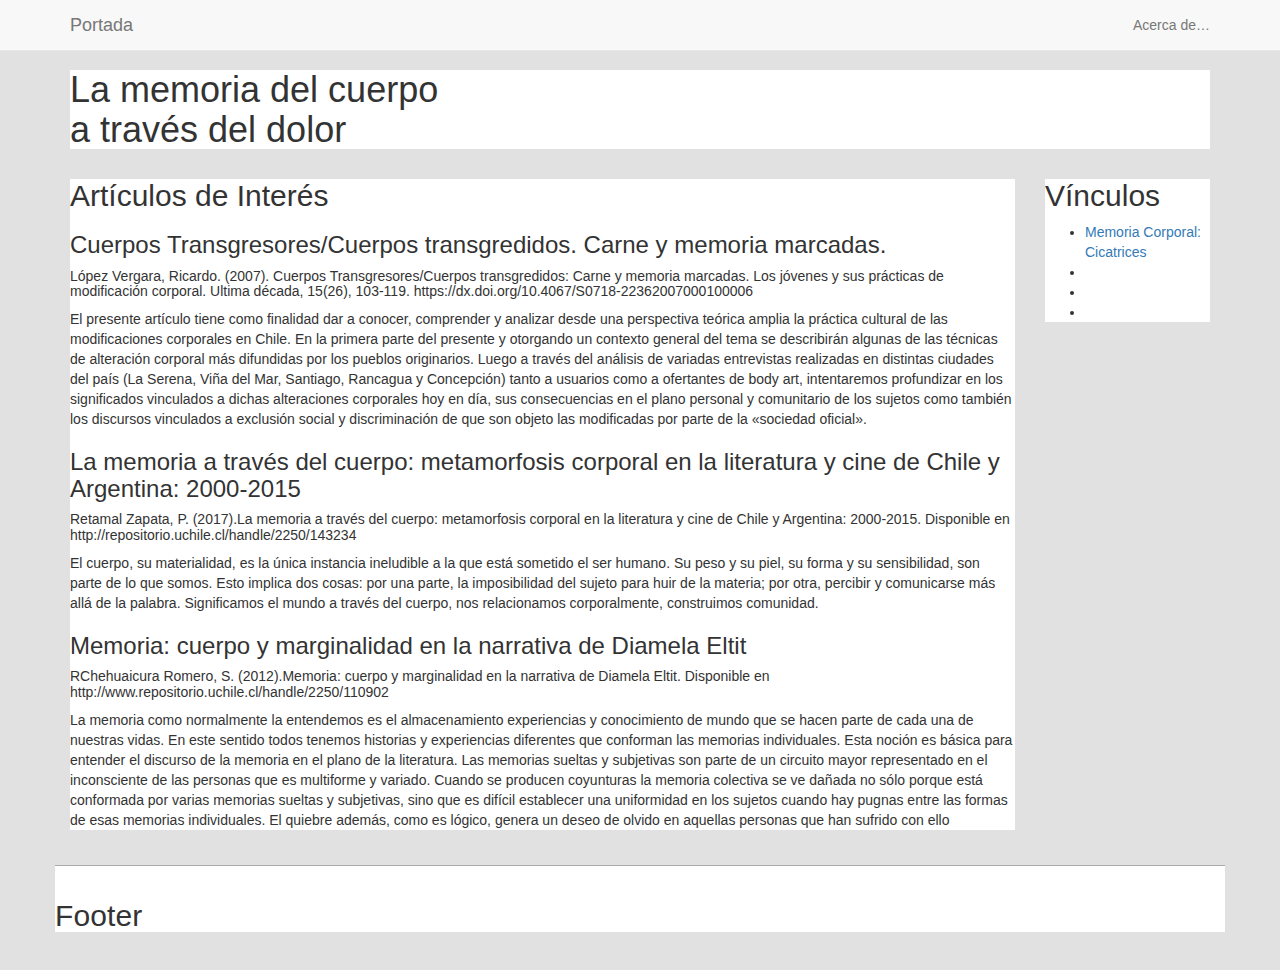
<file: index.html>
<!DOCTYPE html>
<html lang="es">
    <head>
        <meta charset="utf-8">
        <meta http-equiv="X-UA-Compatible" content="IE=edge">
        <meta name="viewport" content="width=device-width, initial-scale=1">
        <title>Hola mundo!</title>
        <link href="css/bootstrap.min.css" rel="stylesheet">
        <link href="style.css" rel="stylesheet">
        <!--[if lt IE 9]>
        <script src="https://oss.maxcdn.com/html5shiv/3.7.2/html5shiv.min.js"></script>
        <script src="https://oss.maxcdn.com/respond/1.4.2/respond.min.js"></script>
        <![endif]-->
    </head>
    <body>
         <nav class="navbar navbar-default navbar-fixed-top">
        <div class="container">
          <div class="navbar-header">
            <button type="button" class="navbar-toggle collapsed" data-toggle="collapse" data-target="#navbar" aria-expanded="false" aria-controls="navbar">
              <span class="sr-only">Toggle navigation</span>
              <span class="icon-bar"></span>
              <span class="icon-bar"></span>
              <span class="icon-bar"></span>
            </button>
            <a class="navbar-brand" href="index.html">Portada</a>
          </div>
          <div id="navbar" class="navbar-collapse collapse">
            <ul class="nav navbar-nav navbar-right">
              <li><a href="about.html">Acerca de…</a></li>
            </ul>
          </div><!--/.nav-collapse -->
        </div>
      </nav>
        
      <div class="container">
      <div class="row">
      <div class="col-sm-12">
      <header>
        <h1>La memoria del cuerpo <br />
        <samll>a través del dolor</small></h1>
      </header>
      </div>
    <div class="col-sm-8 col-md-9 col-lg-10">
      <section>
        <h2>Artículos de Interés</h2>

        <article>
          <h3>Cuerpos Transgresores/Cuerpos transgredidos. Carne y memoria marcadas. </h3>
          <h5>López Vergara, Ricardo. (2007). Cuerpos Transgresores/Cuerpos transgredidos: Carne y memoria marcadas. Los jóvenes y sus prácticas de modificación corporal. Ultima década, 15(26), 103-119. https://dx.doi.org/10.4067/S0718-22362007000100006</h5>
          <p>El presente artículo tiene como finalidad dar a conocer, comprender y analizar desde una perspectiva teórica amplia la práctica cultural de las modificaciones corporales en Chile. En la primera parte del presente y otorgando un contexto general del tema se describirán algunas de las técnicas de alteración corporal más difundidas por los pueblos originarios. Luego a través del análisis de variadas entrevistas realizadas en distintas ciudades del país (La Serena, Viña del Mar, Santiago, Rancagua y Concepción) tanto a usuarios como a ofertantes de body art, intentaremos profundizar en los significados vinculados a dichas alteraciones corporales hoy en día, sus consecuencias en el plano personal y comunitario de los sujetos como también los discursos vinculados a exclusión social y discriminación de que son objeto las modificadas por parte de la «sociedad oficial». </p>
        </article>

        <article>
          <h3>La memoria a través del cuerpo: metamorfosis corporal en la literatura y cine de Chile y Argentina: 2000-2015</h3>
          <h5>Retamal Zapata, P. (2017).La memoria a través del cuerpo: metamorfosis corporal en la literatura y cine de Chile y Argentina: 2000-2015. Disponible en http://repositorio.uchile.cl/handle/2250/143234</h5>
          <p>El cuerpo, su materialidad, es la única instancia ineludible a la que está sometido el ser humano. Su peso y su piel, su forma y su sensibilidad, son parte de lo que somos. Esto implica dos cosas: por una parte, la imposibilidad del sujeto para huir de la materia; por otra, percibir y comunicarse más allá de la palabra. Significamos el mundo a través del cuerpo, nos relacionamos corporalmente, construimos comunidad.</p>
        </article>

        <article>
          <h3>Memoria: cuerpo y marginalidad en la narrativa de Diamela Eltit </h3>
          <h5>RChehuaicura Romero, S. (2012).Memoria: cuerpo y marginalidad en la narrativa de Diamela Eltit. Disponible en http://www.repositorio.uchile.cl/handle/2250/110902</h5>
          <p>La memoria como normalmente la entendemos es el almacenamiento experiencias y conocimiento de mundo que se hacen parte de cada una de nuestras vidas. En este sentido todos tenemos historias y experiencias diferentes que conforman las memorias individuales. Esta noción es básica para entender el discurso de la memoria en el plano de la literatura. Las memorias sueltas y subjetivas son parte de un circuito mayor representado en el inconsciente de las personas que es multiforme y variado. Cuando se producen coyunturas la memoria colectiva se ve dañada no sólo porque está conformada por varias memorias sueltas y subjetivas, sino que es difícil establecer una uniformidad en los sujetos cuando hay pugnas entre las formas de esas memorias individuales. El quiebre además, como es lógico, genera un deseo de olvido en aquellas personas que han sufrido con ello</p>
        </article>

      </section>
      </div>

      <div class="col-sm-4 col-md-3 col-lg-2">
      <aside>
        <h2>Vínculos</h2>
        <ul>
          <li><a href="http://www.pablobielli.com/archivos/cicaactrices.pdf"> Memoria Corporal: Cicatrices</a></li>
          <li><a href="" > <La memoria corporal></a></li>
          <li><a href="" > <La memoria corporal></a></li>
          <li><a href="" > <La memoria corporal></a></li>
          </ul>



      </aside>
      </div>
      <div class="clearfix"></div>
      <div class="class-sm2">
      <footer><h2>Footer</h2></footer>
      </div>
      </div>
      </div>
      <script src="js/jquery.min.js"></script>
      <script src="js/bootstrap.min.js"></script>
    </body>
</html>
</file>
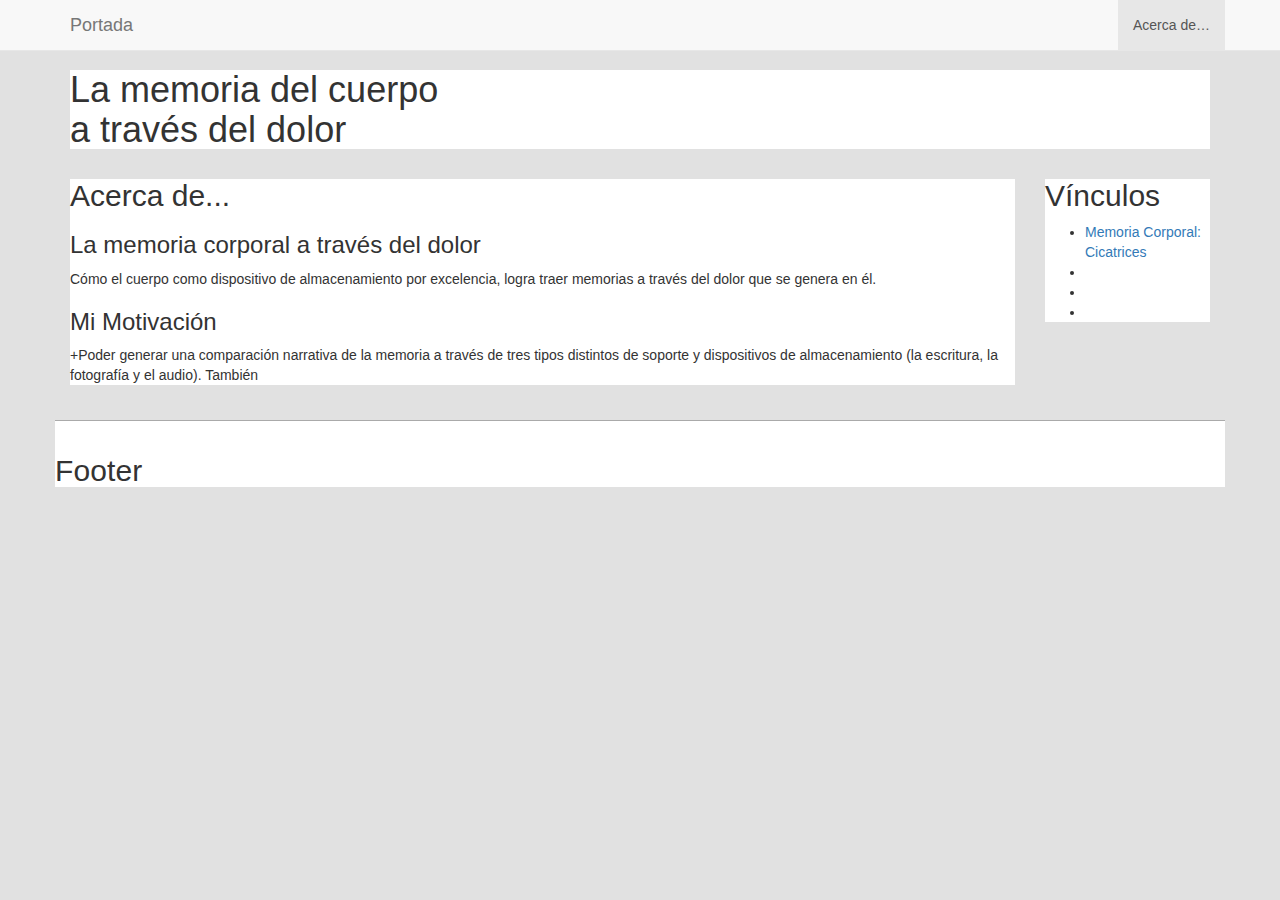
<file: about.html>
<!DOCTYPE html>
<html lang="es">
    <head>
        <meta charset="utf-8">
        <meta http-equiv="X-UA-Compatible" content="IE=edge">
        <meta name="viewport" content="width=device-width, initial-scale=1">
        <title>Hola mundo!</title>
        <link href="css/bootstrap.min.css" rel="stylesheet">
        <link href="style.css" rel="stylesheet">
        <!--[if lt IE 9]>
        <script src="https://oss.maxcdn.com/html5shiv/3.7.2/html5shiv.min.js"></script>
        <script src="https://oss.maxcdn.com/respond/1.4.2/respond.min.js"></script>
        <![endif]-->
    </head>
    <body>
         <nav class="navbar navbar-default navbar-fixed-top">
        <div class="container">
          <div class="navbar-header">
            <button type="button" class="navbar-toggle collapsed" data-toggle="collapse" data-target="#navbar" aria-expanded="false" aria-controls="navbar">
              <span class="sr-only">Toggle navigation</span>
              <span class="icon-bar"></span>
              <span class="icon-bar"></span>
              <span class="icon-bar"></span>
            </button>
            <a class="navbar-brand" href="index.html">Portada</a>
          </div>
          <div id="navbar" class="navbar-collapse collapse">
            <ul class="nav navbar-nav navbar-right">
              <li class="active"><a href="about.html">Acerca de…</a></li>
            </ul>
          </div><!--/.nav-collapse -->
        </div>
      </nav>
      <div class="container">
      <div class="row">
      <div class="col-sm-12">
      <header>
        <h1>La memoria del cuerpo <br />
        <samll>a través del dolor</small></h1>
      </header>
      </div>
    <div class="col-sm-8 col-md-9 col-lg-10">
      <section>
        <h2>Acerca de...</h2>

        <article>
          <h3>La memoria corporal a través del dolor</h3>
          <p> Cómo el cuerpo como dispositivo de almacenamiento por excelencia, logra traer memorias a través del dolor que se genera en él. 
           </p>
        </article>

        <article>
          <h3>Mi Motivación</h3>
          <p> +Poder generar una comparación narrativa de la memoria a través de tres tipos distintos de soporte y dispositivos de almacenamiento (la escritura, la fotografía y el audio). También </p>
        </article>

      </section>
      </div>

      <div class="col-sm-4 col-md-3 col-lg-2">
      <aside>
        <h2>Vínculos</h2>
        <ul>
          <li><a href="http://www.pablobielli.com/archivos/cicaactrices.pdf"> Memoria Corporal: Cicatrices</a></li>
          <li><a href=""> <Otro vinculo></a></li>
          <li><a href=""> <Otro vinculo></a></li>
          <li><a href=""> <Otro vinculo></a></li>
          </ul>



      </aside>
      </div>
      <div class="clearfix"></div>
      <div class="class-sm2">
      <footer><h2>Footer</h2></footer>
      </div>
      </div>
      </div>
      <script src="js/jquery.min.js"></script>
      <script src="js/bootstrap.min.js"></script>
    </body>
</html>
</file>
<file: style.css>
body{
  padding-top:50px;
background:rgb(225,225,225);
}

header,section,aside,footer{
  background:#fff;
}

footer {
  border-top:1px solid #aaa;
  padding-top:1em;
  margin-top:2em;
  margin-bottom:3em;
  font-size:90%;
  letter-spacing:0.01em;
}

@media screen and (max-width:768px){
  header,section,aside,footer{
    background:#fff;
  }
}
</file>
